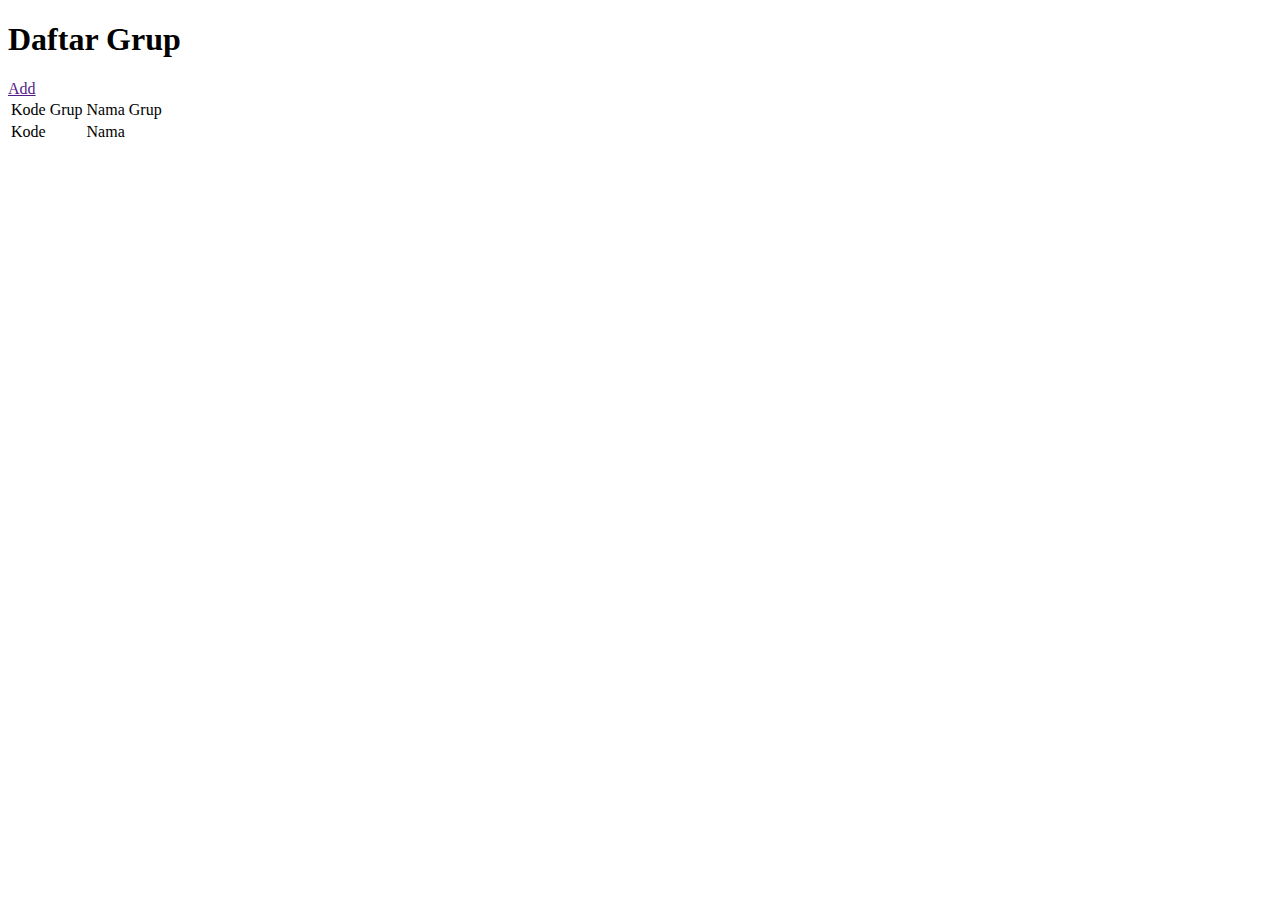
<file: src/main/webapp/WEB-INF/DaftarGrup.html>
<!DOCTYPE html PUBLIC "-//W3C//DTD HTML 4.01 Transitional//EN" "http://www.w3.org/TR/html4/loose.dtd">
<html>
<head>
<meta http-equiv="Content-Type" content="text/html; charset=UTF-8">
<title>Daftar Grup</title>
</head>
<body jwcid="$content$">
<span jwcid="@Border" title="Daftar Grup">
<h1>Daftar Grup</h1>
<a href="" jwcid="@PageLink" page="EntriGrup">Add</a>
<table>
  <tr>
  	<td>Kode Grup</td>
  	<td>Nama Grup</td>
  </tr>

  <tr jwcid="tabelGrup">
    <td> <span jwcid="kode"> Kode </span></td>
    <td> <span jwcid="nama"> Nama </span></td>
  </tr>
</table>
</span>
</body>
</html>
</file>
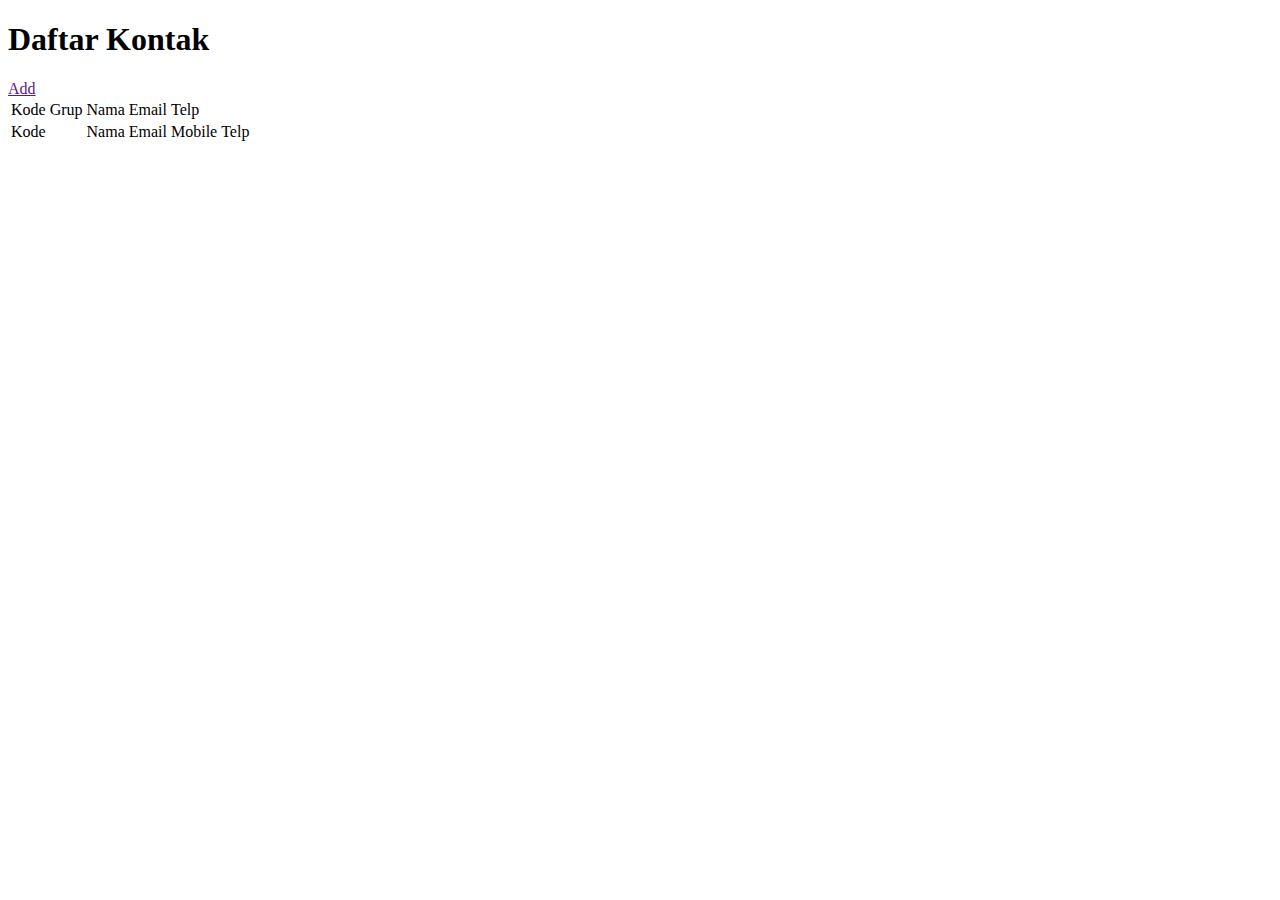
<file: src/main/webapp/WEB-INF/DaftarKontak.html>
<!DOCTYPE html PUBLIC "-//W3C//DTD HTML 4.01 Transitional//EN" "http://www.w3.org/TR/html4/loose.dtd">
<html>
<head>
<meta http-equiv="Content-Type" content="text/html; charset=ISO-8859-1">
<title>Daftar Kontak</title>
</head>
<body jwcid="$content$">
<span jwcid="@Border" title="Daftar Kontak">

<h1>Daftar Kontak</h1>
<a href="" jwcid="@PageLink" page="EntriKontak">Add</a>
<table>
  <tr>
  	<td>Kode Grup</td>
  	<td>Nama</td>
  	<td>Email</td>
  	<td>Telp</td>
  </tr>

  <tr jwcid="tabelKontak">
    <td> <span jwcid="kode"> Kode </span></td>
    <td> <span jwcid="nama"> Nama </span></td>
    <td> <span jwcid="email"> Email </span></td>
    <td> <span jwcid="mobile"> Mobile </span></td>
    <td> <span jwcid="phone"> Telp </span></td>
  </tr>
</table>
</span>
</body>
</html>
</file>
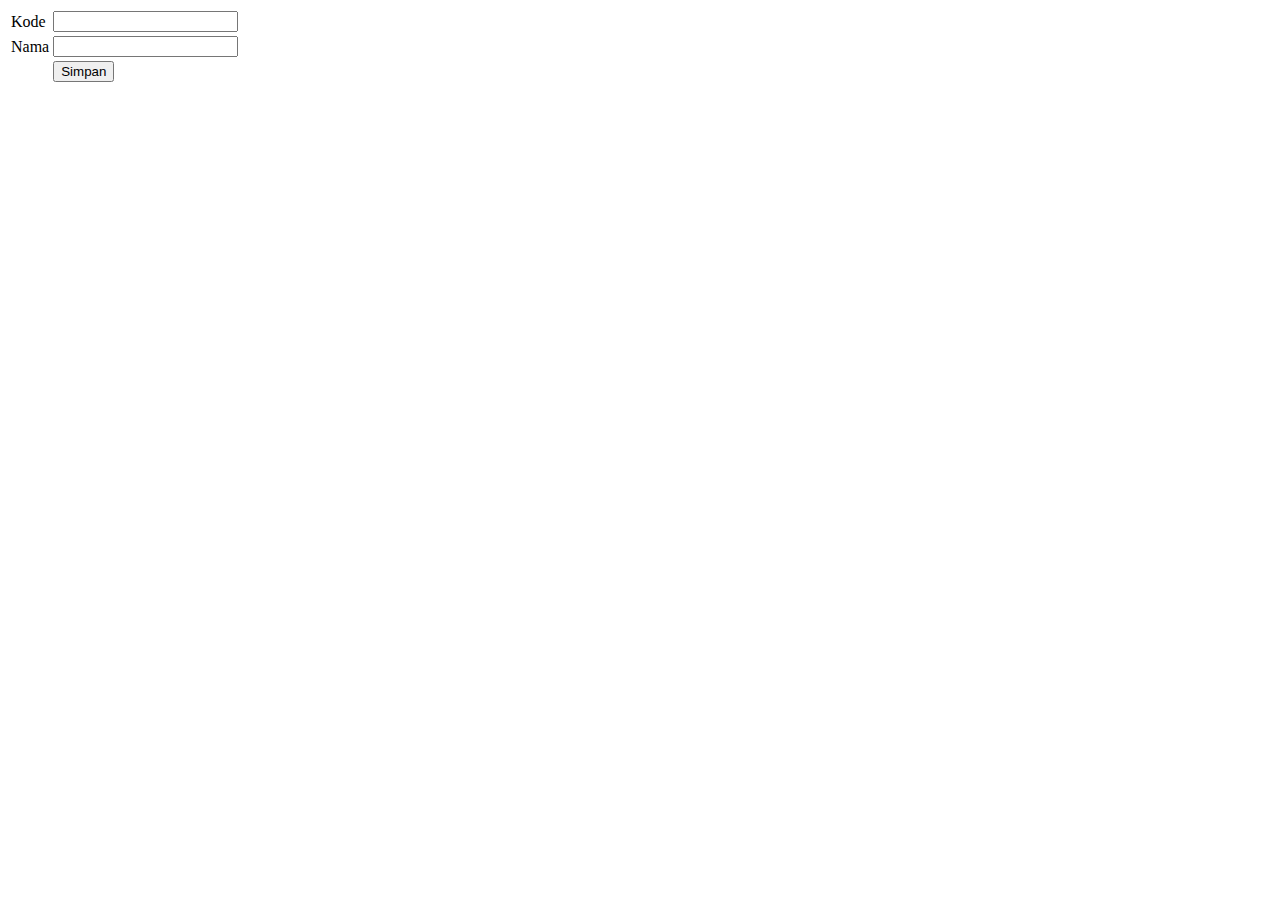
<file: src/main/webapp/WEB-INF/EntriGrup.html>
<!DOCTYPE html PUBLIC "-//W3C//DTD HTML 4.01 Transitional//EN" "http://www.w3.org/TR/html4/loose.dtd">
<html>
<head>
<meta http-equiv="Content-Type" content="text/html; charset=UTF-8">
<title>Halo Tapestry</title>
</head>
<body jwcid="$content$">
<span jwcid="@Border" title="Entri Grup">
	<form jwcid="formEditGrup">
		<table>
			<tr>
				<td>Kode</td>
				<td><input type="text" name="kode" jwcid="kode"/></td>
			</tr><tr>
				<td>Nama</td>
				<td><input type="text" name="nama" jwcid="nama"/></td>
			</tr><tr>
				<td>&nbsp;</td>
				<td><input type="submit" value="Simpan"/></td>
			</tr>
		</table>
	</form>
</span>
</body>
</html>
</file>
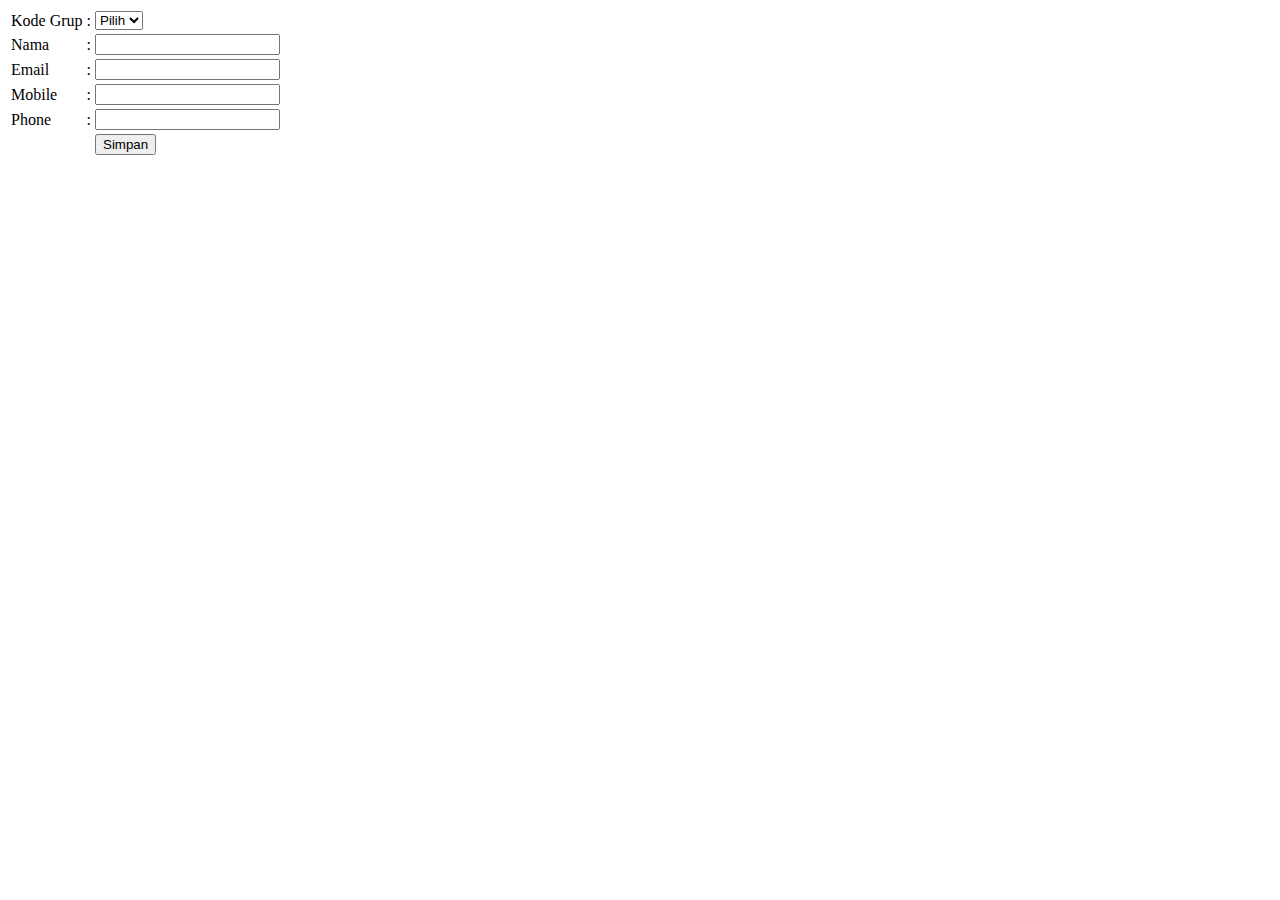
<file: src/main/webapp/WEB-INF/EntriKontak.html>
<!DOCTYPE html PUBLIC "-//W3C//DTD HTML 4.01 Transitional//EN" "http://www.w3.org/TR/html4/loose.dtd">
<html>
<head>
<meta http-equiv="Content-Type" content="text/html; charset=ISO-8859-1">
<title>Entri Kontak</title>
</head>
<body jwcid="$content$">
<span jwcid="@Border" title="Entri Kontrak">

<form jwcid="formEntriKontak">
	<table>
  		<tr>
  			<td>Kode Grup</td>
  			<td>:</td>
  			<td> 
  				<select jwcid="groupId">
  					<option value="0">Pilih</option>
  				</select>
  			</td>
  		</tr>
  		<tr>
  			<td>Nama </td>
  			<td>:</td>
  			<td><input type="text" name="nama" jwcid="nama"/></td>
  		</tr>
  		<tr>
  			<td>Email </td>
  			<td>:</td>
  			<td><input type="text" name="email" jwcid="email"/></td>
  		</tr>
  		<tr>
  			<td>Mobile </td>
  			<td>:</td>
  			<td><input type="text" name="mobile" jwcid="mobile"/></td>
  		</tr>
  		<tr>
		  	<td>Phone </td>
  			<td>:</td>
  			<td><input type="text" name="phone" jwcid="phone"/></td>
  		</tr>
  		
  		<tr>
  			<td></td>
  			<td>
  				<td><input type="submit" value="Simpan"/></td>
  			</td>
  		</tr>
	</table>
</form>
</span>
</body>
</html>
</file>
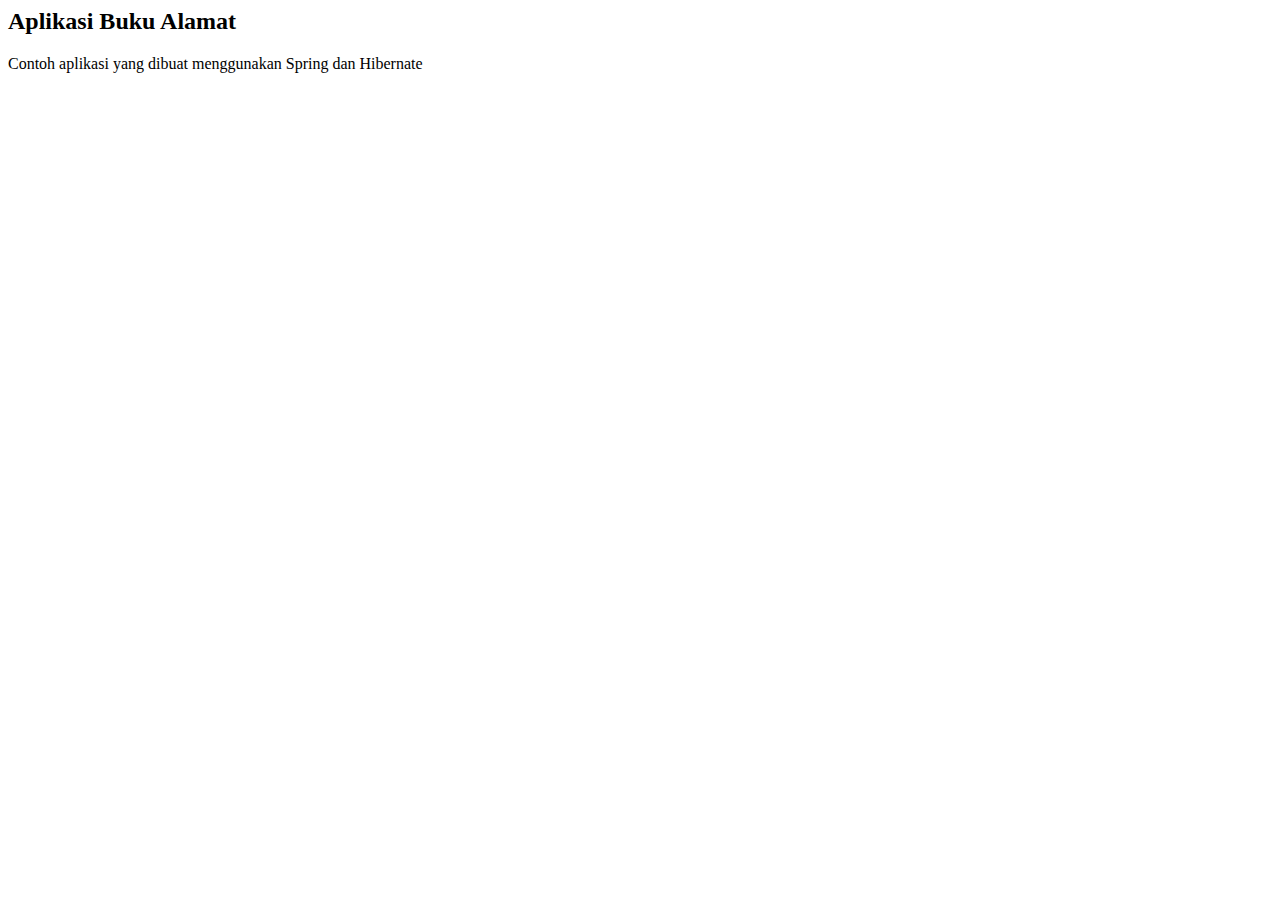
<file: src/main/webapp/WEB-INF/Home.html>
<html xmlns="http://www.w3.org/1999/xhtml">
<head>
	<title>Home</title>
</head>
<body jwcid="$content$">
<span jwcid="@Border" title="Home">
	<h2>Aplikasi Buku Alamat</h2>
	<p>
	Contoh aplikasi yang dibuat menggunakan Spring dan Hibernate
	</p>
</span>
</body>
</html>
</file>
